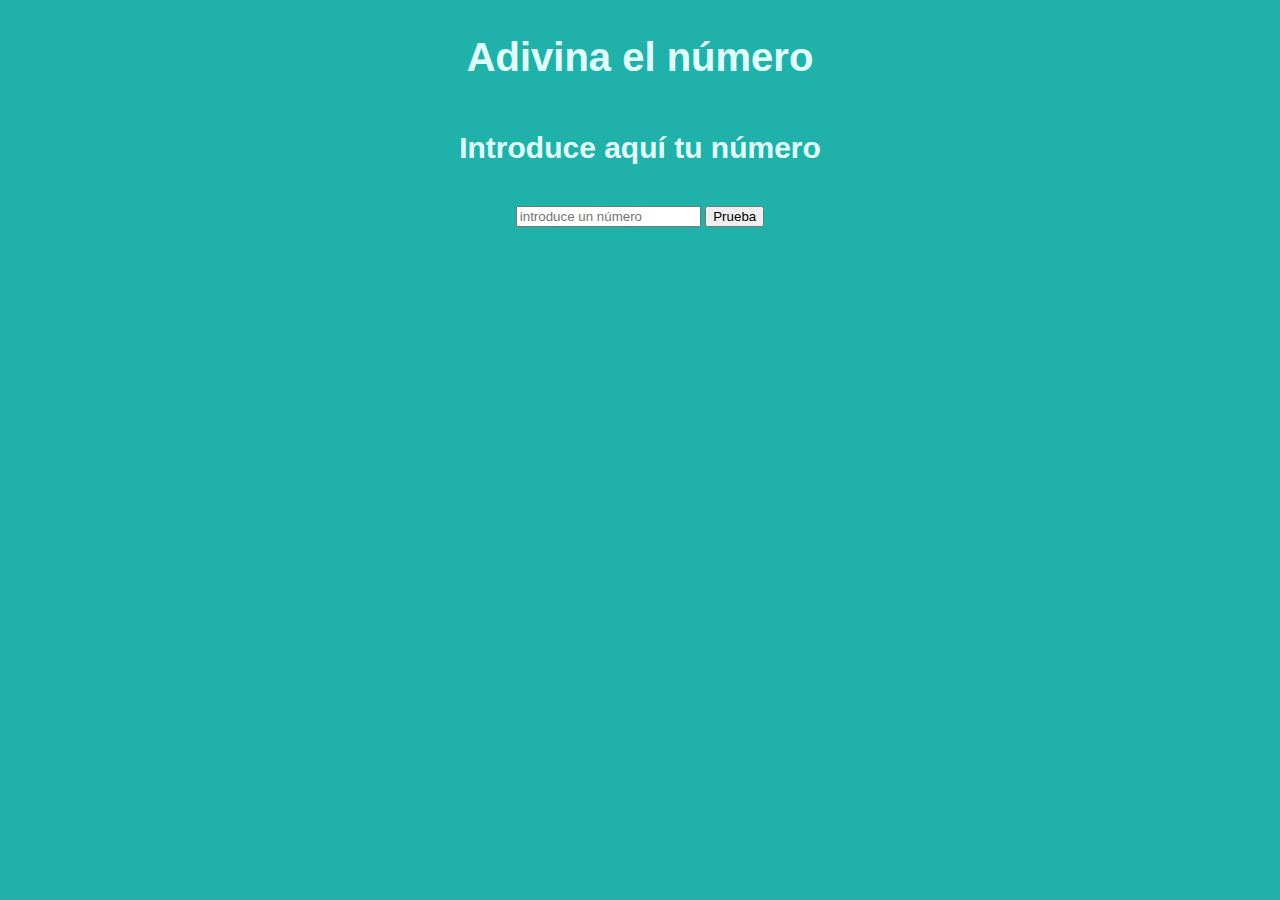
<file: index.html>
<!DOCTYPE html>
<html lang="en">
  <head>
    <meta charset="UTF-8" />
    <meta name="viewport" content="width=device-width, initial-scale=1.0" />
    <link rel="stylesheet" href="main.css" />
    <title>Document</title>
  </head>
  <body>
    <section class="container">
      <h1 class="title">Adivina el número</h1>
      <h2 class="sub-title">Introduce aquí tu número</h2>
      <form>
        <label for="number"></label>
        <input type="number" id="number" class="js-input" placeholder="introduce un número" />
        <button class="js-button btn">Prueba</button>
      </form>
      <p class="js-clue clue"></p>
      <p class="js-numbertry try"></p>
    </section>
    <script src="main.js"></script>
  </body>
</html>
</file>
<file: main.css>
.container {
  display: flex;
  flex-direction: column;
  align-items: center;
  justify-content: center;
}

body {
  font-family: Arial, Helvetica, sans-serif;
  background-color: lightseagreen;
}

.title {
  color: lightcyan;
  font-size: 40px;
}

.sub-title {
  color: lightcyan;
  font-size: 30px;
}

.btn {
  margin-top: 1rem;
}

.clue {
  font-size: 25px;
  font-weight: bold;
  color: aliceblue;
}

.try {
  font-size: 45px;
  font-weight: bold;
  color: aliceblue;
}
</file>
